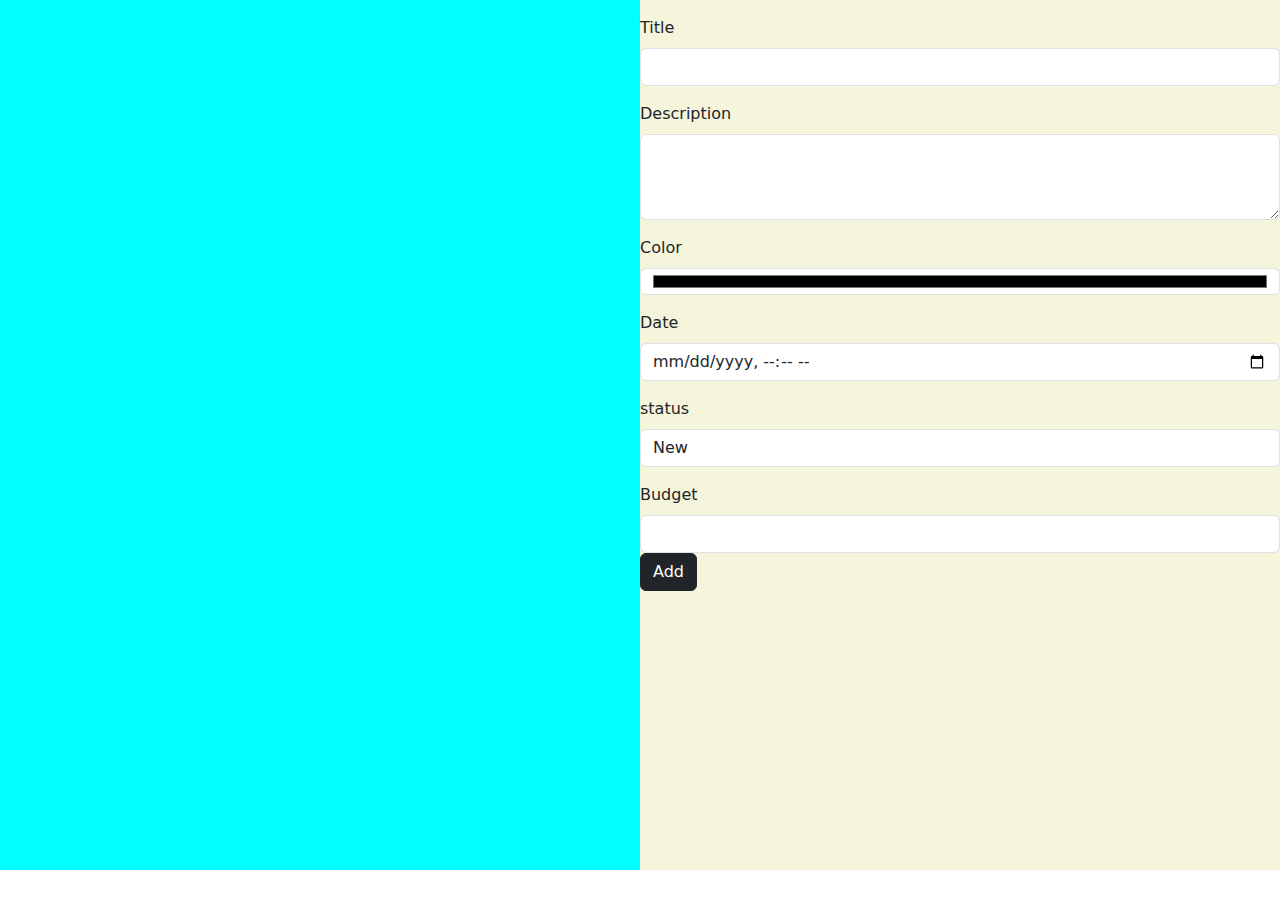
<file: index.html>
<!DOCTYPE html>
<html lang="en">
<head>
    <meta charset="UTF-8">
    <meta name="viewport" content="width=device-width, initial-scale=1.0">
    <title>Document</title>
    <link href="https://cdn.jsdelivr.net/npm/bootstrap@5.3.3/dist/css/bootstrap.min.css" rel="stylesheet" integrity="sha384-QWTKZyjpPEjISv5WaRU9OFeRpok6YctnYmDr5pNlyT2bRjXh0JMhjY6hW+ALEwIH" crossorigin="anonymous">
    <link rel="stylesheet" href="./style/app.css">
</head>
<body>
    <main>
        <section id="list">

          <div class="pendingTask">
            <!-- task should be rendered here -->
          </div>

        </section>
        <section id="form">

            <div class="mt-3">
                <label class="form-label">Title</label>
                <input type="text" class="form-control" id="txtTitle">
              </div>
              <div class="mt-3">
                  <label class="form-label">Description</label>
                  <textarea rows="3" class="form-control" id="txtDescription"></textarea>
                </div>
                
                <div class="mt-3">
                    <label class="form-label">Color</label>
                    <input type="color" class="form-control" id="selColor">
                  </div>
                <div class="mt-3">
                    <label class="form-label">Date</label>
                    <input type="datetime-local" class="form-control" id="selDate">
                  </div>
                <div class="mt-3">
                    <label class="form-label">status</label>
                    <select class="form-control" id="selStatus">
                        <option>New</option>
                        <option>In progress</option>
                        <option>Completed</option>
                        <option>canceled</option>
                    </select>
                  </div>
                  <div class="mt-3">
                    <label class="form-label">Budget</label>
                    <input type="number" class="form-control" id="numBudget">
                  </div>

                  <div>
                    <botton class="btn btn-dark" id="btnSave">Add</botton>
                  </div>
                  
                <!-- Create an input for : description, color, startdate
               status, budget -->

        </section>
    </main>
    <script src="https://code.jquery.com/jquery-3.7.1.js" integrity="sha256-eKhayi8LEQwp4NKxN+CfCh+3qOVUtJn3QNZ0TciWLP4=" crossorigin="anonymous"></script>
    <script src="./scripts/task.js"></script>
    <script src="./scripts/app.js"></script>
</body>
</html>
</file>
<file: style/app.css>
main {
    display: flex;
    height: calc(100vh - 30px);
}

#list{
background-color: aqua;
flex: 6;
}
#form{
background-color: beige;
flex: 6;

}
</file>
